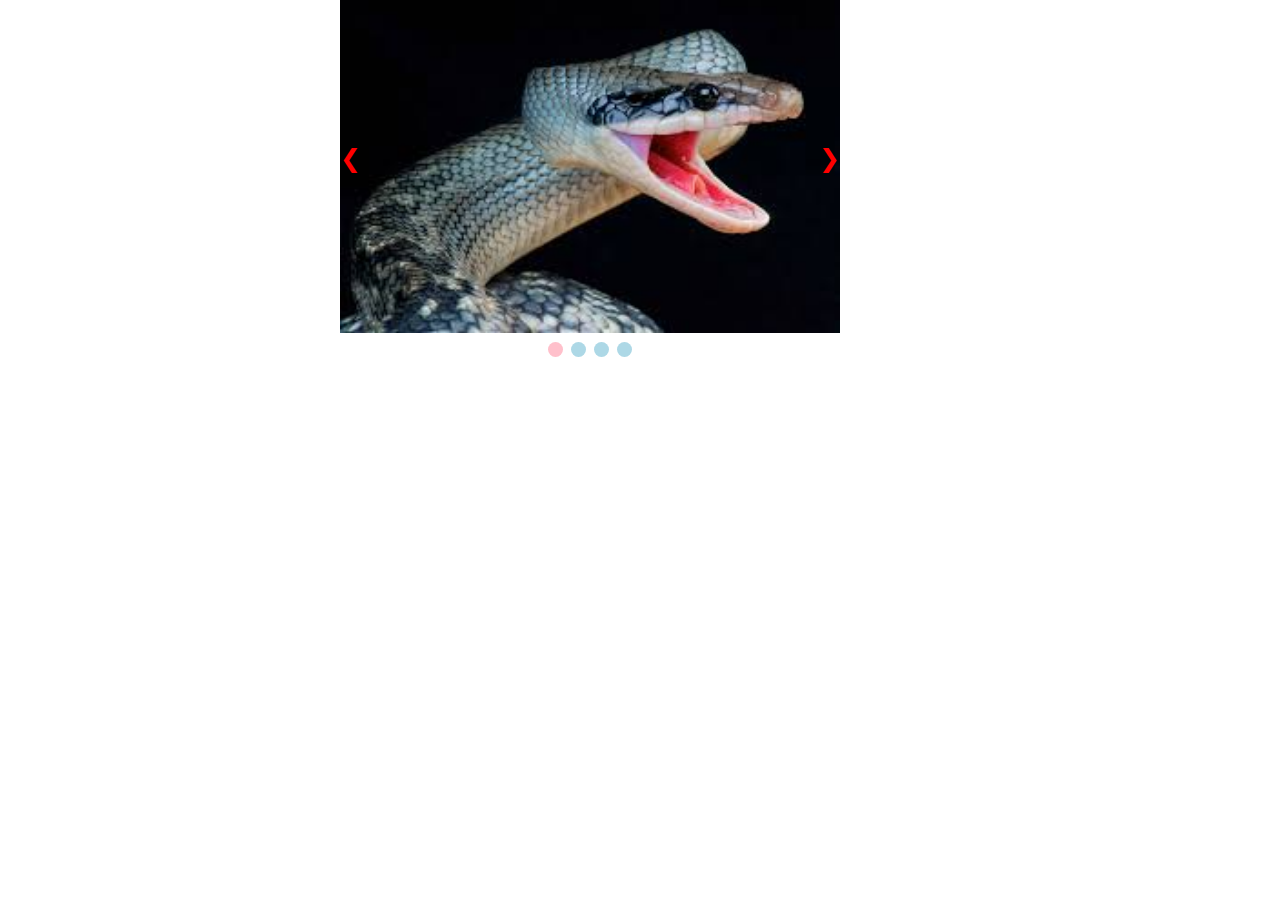
<file: image-slider/index.html>
<!DOCTYPE html>
<html>
  <head>
    <title>UI Practice</title>
    <link rel="stylesheet" type="text/css" href="style.css" />
  </head>
  <body>
    <div class="gallery-container">

      <div class="arrow prev" onclick="nextSlide(-1)">&#10094</div>
      <div class="arrow next" onclick="nextSlide(1)">&#10095</div>
      
      <div class="picture">        
        <img src="images/snake1.jpg" />
      </div>
      <div class="picture">
        <img src="images/snake2.jpg" />
      </div>
      <div class="picture">
        <img src="images/snake3.jpg" />
      </div>
      <div class="picture">
        <img src="images/snake4.jpg" />
      </div>

      <div class="navigation-dots">
        <span class="dot" onclick="chooseSlide(1)"></span>
        <span class="dot" onclick="chooseSlide(2)"></span>
        <span class="dot" onclick="chooseSlide(3)"></span>
        <span class="dot" onclick="chooseSlide(4)"></span>
      </div>
      

    </div>
    

    <script type="text/javascript" src="slider.js"></script>
  </body>
</html>
</file>
<file: image-slider/style.css>
body {
  box-sizing: border-box;
  width: 600px;
  margin: auto;
}

.gallery-container {
  width: 500px;
  position: relative;
}

.picture {
  display: none;
}

img {
  width: 100%;
}

.arrow {
  color: red;
  font-size: 25px;
  position: absolute;
  top: 40%;
  cursor: pointer;
}

.next {
  right: 0;
}

.navigation-dots {
  text-align: center;
  margin-top: 5px;
}

.dot {
  cursor: pointer;
  width: 15px;
  height: 15px;
  border-radius: 50%;
  background-color: lightblue;
  display: inline-block;
  margin: 0 2px;
}

.active,
.dot:hover {
  background-color: pink;
}
</file>
